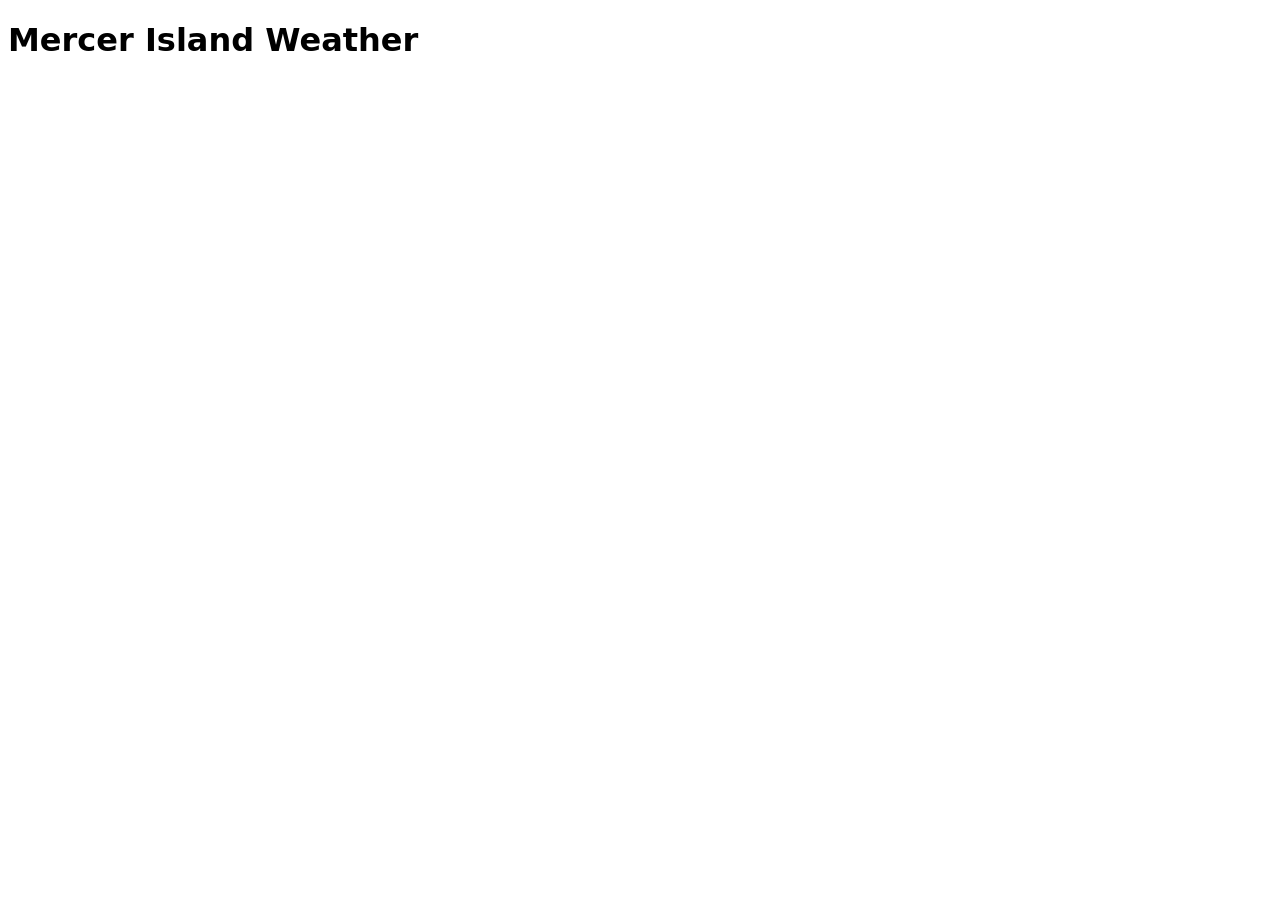
<file: index.html>
<!DOCTYPE html>
    <head>
        <script src="/components/getData.js"></script>
        <link rel="stylesheet" href="styles.css"/>
    </head>
    <body id="weather-style">
        <h1>Mercer Island Weather</h1>
        <div id="weather-container"></div>
        <my-data-fetch></my-data-fetch>
    </body>

</html>
</file>
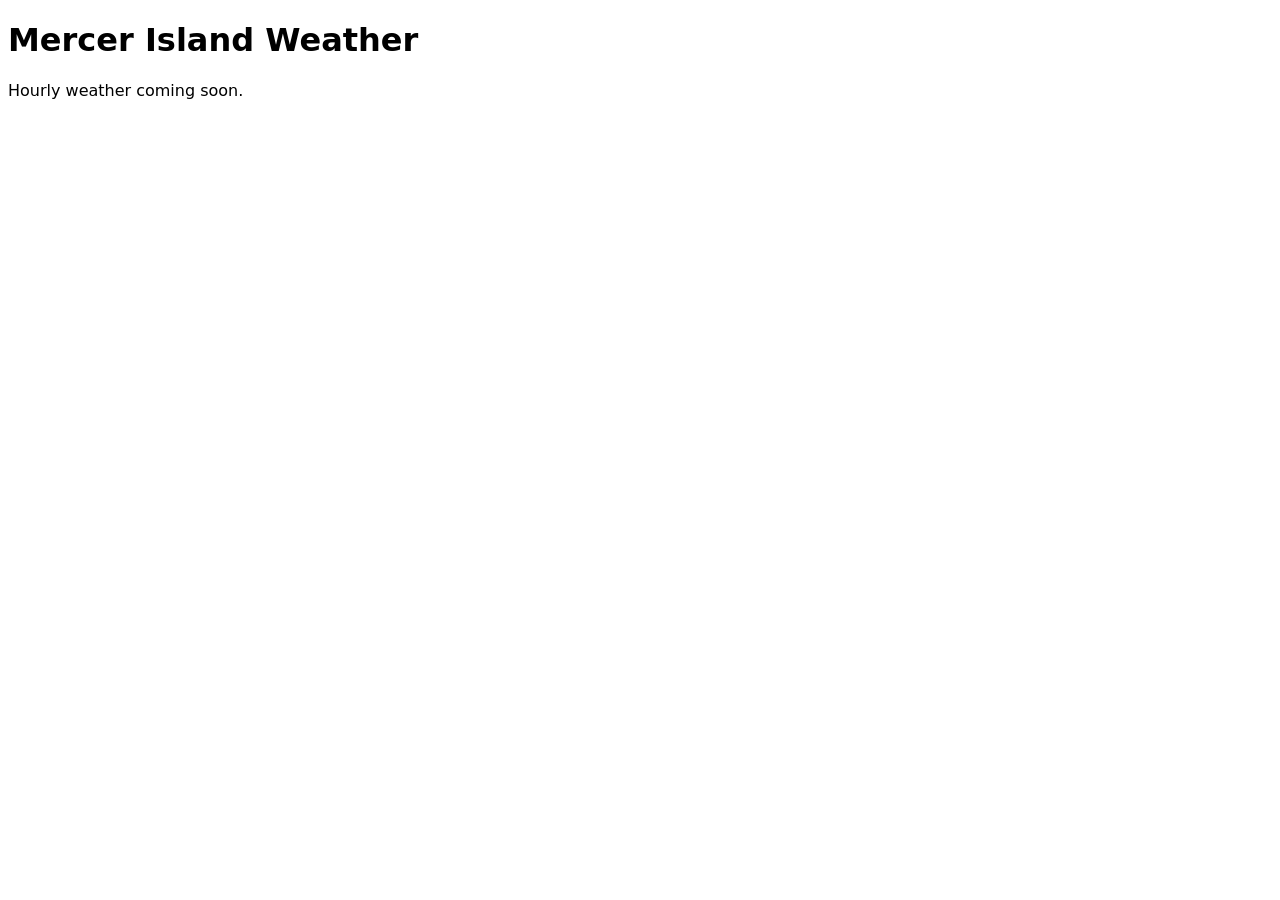
<file: hourly.html>
<!DOCTYPE html>
    <head>
        <script src="/components/getHourlyData.js"></script>
        <link rel="stylesheet" href="styles.css"/>
    </head>
    <body id="weather-style">
        <h1>Mercer Island Weather</h1>
        <p>Hourly weather coming soon.</p>
        <div id="weather-container"></div>
        <my-hourly-fetch></my-hourly-fetch>
    </body>

</html>
</file>
<file: styles.css>
html {
    font-family: system-ui, -apple-system, BlinkMacSystemFont, 'Segoe UI', Roboto, Oxygen, Ubuntu, Cantarell, 'Open Sans', 'Helvetica Neue', sans-serif;
}

.container {
    display: grid;
    grid-template-columns: 10% 1fr 10%;
}

.cold {
    background-color: #aee6f8;
}
.cool {
    background-color: #00ffff;
}
.warm {
    background-color: #f08080;
}
.hot {
    background-color: #ffa500;
}

#weather-container {
    display: grid;
    grid-template-columns: repeat(auto-fill, 10%);
    gap: 3rem;
    justify-content: center; /* Centers the grid horizontally */
            align-content: center; 
}

.weather-period {
    display: flex;
    flex-direction: column;
}

.weather-period img {
    margin-top: auto;
    max-width: 96px;
}

#bold {
    font-weight: 600;
}

@media screen and (max-width: 1000px) {
    #weather-container {
        grid-template-columns: 1fr 1fr;
        gap: 20px;
    }
    .weather-period {
        justify-self: center;
        text-align: center;
        font-size: 2rem;
    }
    .weather-period img {
        align-self: center;
    }
    h1 {
        text-align: center;
    }
}
</file>
